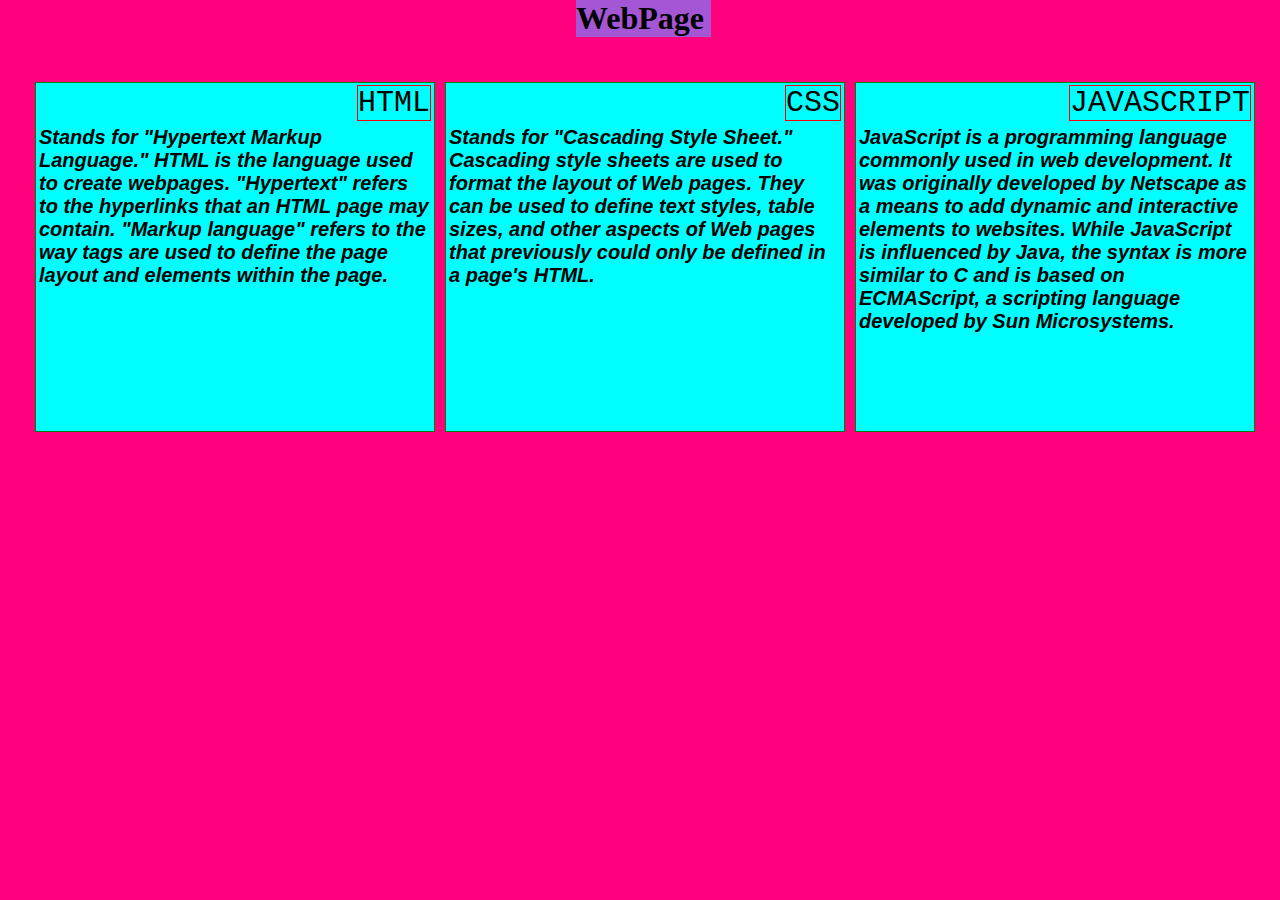
<file: mod2_sol/index.html>
<!DOCTYPE html>
<html>
<head>
	<meta charset="UTF-8">
	 <meta name="viewport" content="width=device-width, initial-scale=1.0">
	<link rel="stylesheet" href="css/mod2.css">
	<title>MODULE 2 ANSWER</title>
</head>
<body>
<h1>WebPage</h1>
<div id="row">
	<div class = "item1 col-lg-4 col-sm-12 col-md-6">
		<div class="heading">HTML</div>
		<p>Stands for "Hypertext Markup Language." HTML is the language used to create webpages. "Hypertext" refers to the hyperlinks that an HTML page may contain. "Markup language" refers to the way tags are used to define the page layout and elements within the page.</p>
	</div>
	<div class = "item2 col-lg-4 col-sm-12 col-md-6">
		<div class="heading">CSS</div>
		<p>Stands for "Cascading Style Sheet." Cascading style sheets are used to format the layout of Web pages. They can be used to define text styles, table sizes, and other aspects of Web pages that previously could only be defined in a page's HTML.</p>
	</div>
	<div class = "item3 col-lg-4 col-sm-12 col-md-12">
		<div class="heading">JAVASCRIPT</div>
		<p>JavaScript is a programming language commonly used in web development. It was originally developed by Netscape as a means to add dynamic and interactive elements to websites. While JavaScript is influenced by Java, the syntax is more similar to C and is based on ECMAScript, a scripting language developed by Sun Microsystems.</p>
	</div>
</div>
</body>
</html>
</file>
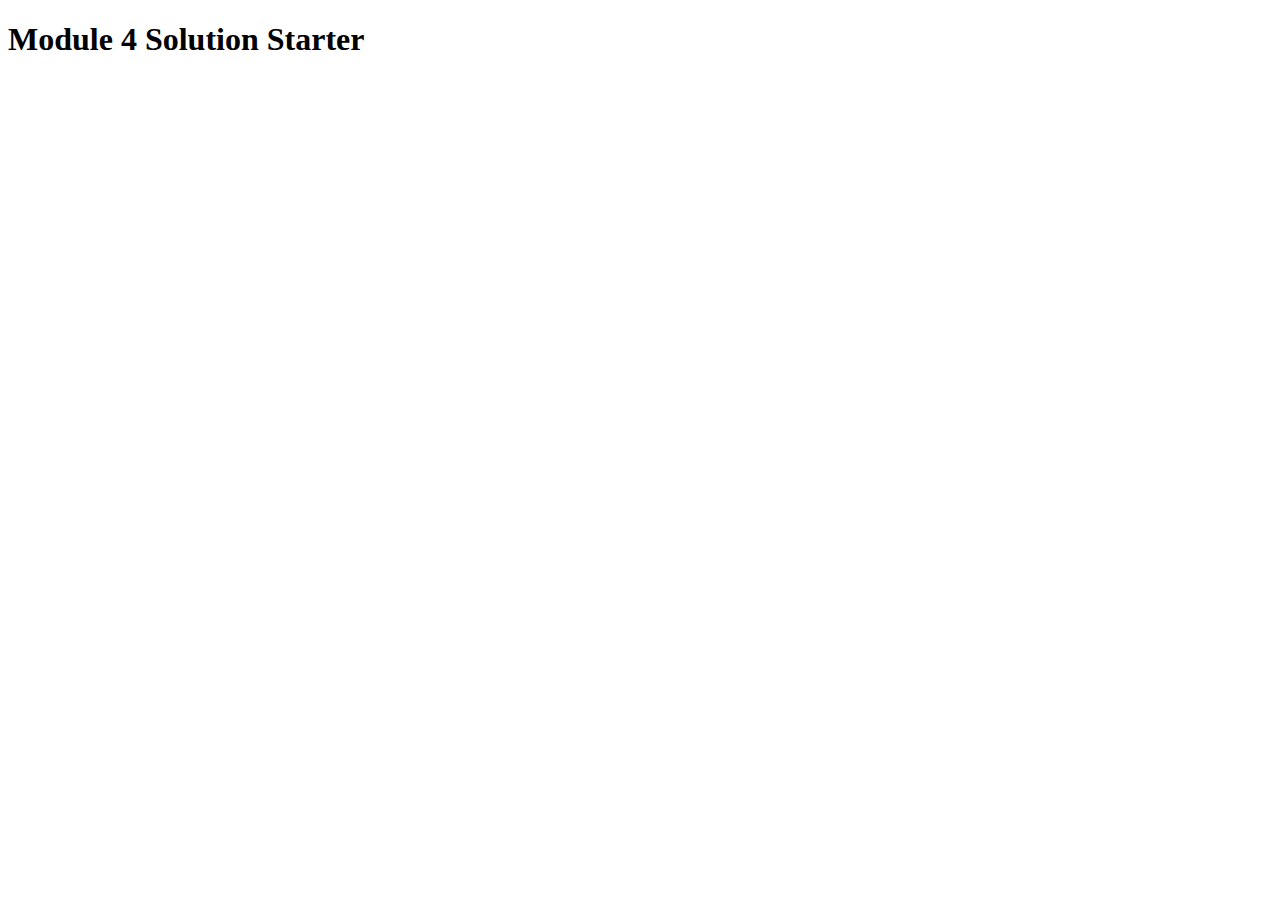
<file: mod4_sol/index.html>
<!DOCTYPE html>
<html>
<head>
  <meta charset="utf-8">
  <title>Module 4 Solution Starter</title>
  <script src="SpeakHello.js"></script>
  <script src="SpeakGoodBye.js"></script>
  <script src="script.js"></script>
</head>
<body>
  <h1>Module 4 Solution Starter</h1>
</body>
</html>
</file>
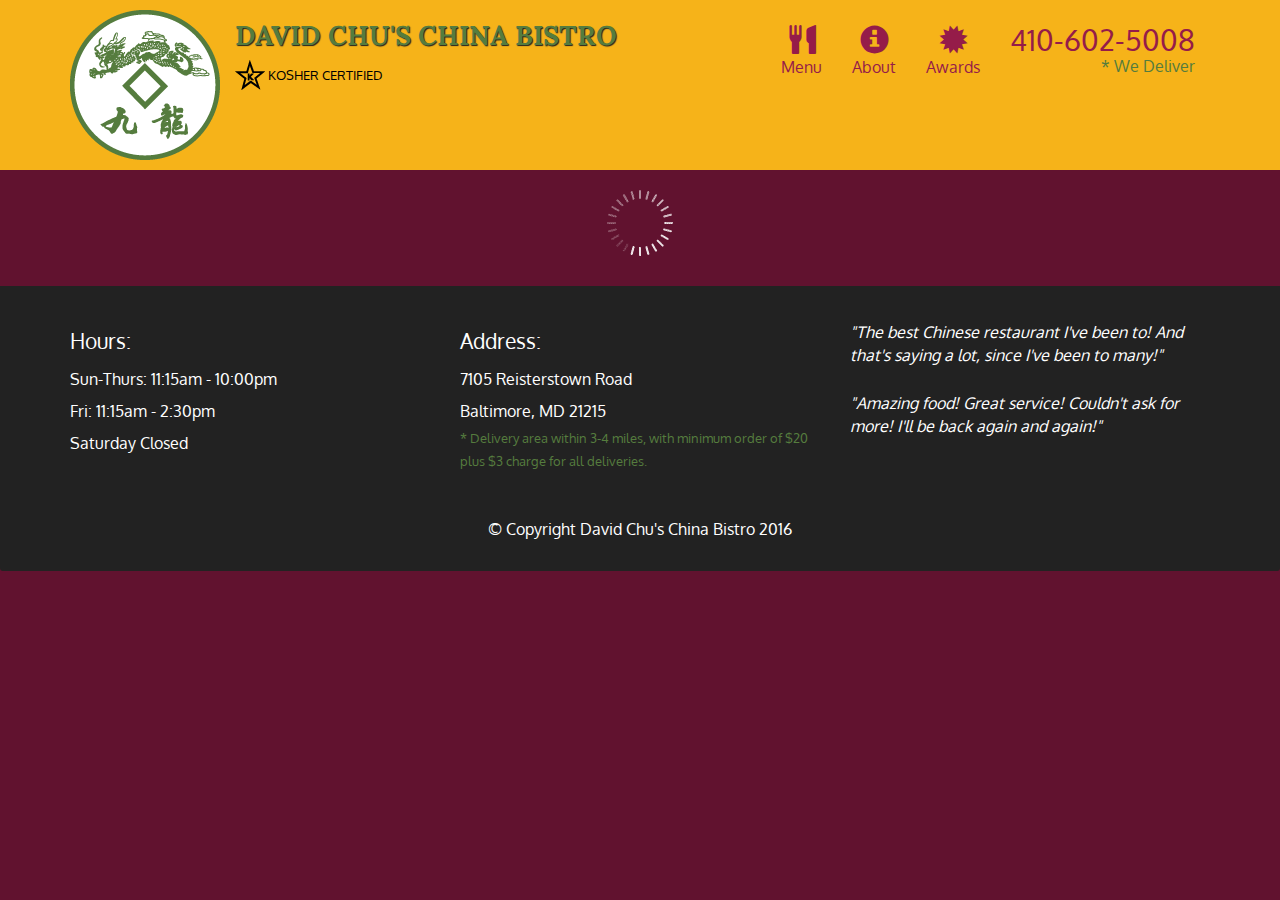
<file: mod5_sol/index.html>
<!doctype html>
<html lang="en">
  <head>
    <meta charset="utf-8">
    <meta http-equiv="X-UA-Compatible" content="IE=edge">
    <meta name="viewport" content="width=device-width, initial-scale=1">
    <title>David Chu's China Bistro</title>
    <link rel="stylesheet" href="css/bootstrap.min.css">
    <link rel="stylesheet" href="css/styles.css">
    <link href='https://fonts.googleapis.com/css?family=Oxygen:400,300,700' rel='stylesheet' type='text/css'>
    <link href='https://fonts.googleapis.com/css?family=Lora' rel='stylesheet' type='text/css'>
  </head>
<body>
  <header>
    <nav id="header-nav" class="navbar navbar-default">
      <div class="container">
        <div class="navbar-header">
          <a href="index.html" class="pull-left visible-md visible-lg">
            <div id="logo-img" alt="Logo image"></div>
          </a>

          <div class="navbar-brand">
            <a href="index.html"><h1>David Chu's China Bistro</h1></a>
            <p>
              <img src="images/star-k-logo.png" alt="Kosher certification">
              <span>Kosher Certified</span>
            </p>
          </div>

          <button id="navbarToggle" type="button" class="navbar-toggle collapsed" data-toggle="collapse" data-target="#collapsable-nav" aria-expanded="false">
            <span class="sr-only">Toggle navigation</span>
            <span class="icon-bar"></span>
            <span class="icon-bar"></span>
            <span class="icon-bar"></span>
          </button>
        </div>
        
        <div id="collapsable-nav" class="collapse navbar-collapse">
           <ul id="nav-list" class="nav navbar-nav navbar-right">
            <li id="navHomeButton" class="visible-xs active">
              <a href="index.html">
                <span class="glyphicon glyphicon-home"></span> Home</a>
            </li>
            <li id="navMenuButton">
              <a href="#" onclick="$dc.loadMenuCategories();">
                <span class="glyphicon glyphicon-cutlery"></span><br class="hidden-xs"> Menu</a>
            </li>
            <li>
              <a href="#">
                <span class="glyphicon glyphicon-info-sign"></span><br class="hidden-xs"> About</a>
            </li>
            <li>
              <a href="#">
                <span class="glyphicon glyphicon-certificate"></span><br class="hidden-xs"> Awards</a>
            </li>
            <li id="phone" class="hidden-xs">
              <a href="tel:410-602-5008">
                <span>410-602-5008</span></a><div>* We Deliver</div>
            </li>
          </ul><!-- #nav-list -->
        </div><!-- .collapse .navbar-collapse -->
      </div><!-- .container -->
    </nav><!-- #header-nav -->
  </header>

  <div id="call-btn" class="visible-xs">
    <a class="btn" href="tel:410-602-5008">
    <span class="glyphicon glyphicon-earphone"></span>
    410-602-5008
    </a>
  </div>
  <div id="xs-deliver" class="text-center visible-xs">* We Deliver</div>

  <div id="main-content" class="container"></div>

  <footer class="panel-footer">
    <div class="container">
      <div class="row">
        <section id="hours" class="col-sm-4">
          <span>Hours:</span><br>
          Sun-Thurs: 11:15am - 10:00pm<br>
          Fri: 11:15am - 2:30pm<br>
          Saturday Closed
          <hr class="visible-xs">
        </section>
        <section id="address" class="col-sm-4">
          <span>Address:</span><br>
          7105 Reisterstown Road<br>
          Baltimore, MD 21215
          <p>* Delivery area within 3-4 miles, with minimum order of $20 plus $3 charge for all deliveries.</p>
          <hr class="visible-xs">
        </section>
        <section id="testimonials" class="col-sm-4">
          <p>"The best Chinese restaurant I've been to! And that's saying a lot, since I've been to many!"</p>
          <p>"Amazing food! Great service! Couldn't ask for more! I'll be back again and again!"</p>
        </section>
      </div>
      <div class="text-center">&copy; Copyright David Chu's China Bistro 2016</div>
    </div>
  </footer>

  <!-- jQuery (Bootstrap JS plugins depend on it) -->
  <script src="js/jquery-2.1.4.min.js"></script>
  <script src="js/bootstrap.min.js"></script>
  <script src="js/ajax-utils.js"></script>
  <script src="js/script.js"></script>
</body>
</html>
</file>
<file: mod2_sol/css/mod2.css>
*{
	box-sizing: border-box;
	margin:0px;
	padding: 0px;
}

body{
	background-color: #ff007f;
}

#row{
	padding-left: 15px;
	margin-left: 15px;
}

h1{
	background-color: #a456d5;
	width:135px;
	position: relative;
	left:45%;
	margin-bottom: 40px;
}

.item1,.item2,.item3{
	
	background-color: #00ffff;
	font-size: 50px;
	font-style: italic;
	font-family:"Lucida Console", Courier, monospace;
}



p{
	font-size: 20px;
	font-weight: bold;
	margin-top: 10px;
	padding-top: 30px;
	font-family: Arial, Helvetica, sans-serif;
}

p:hover{
	background-color: #ffff00;
}

.heading{
	float:right;
	border: 1px solid red;
	margin: 0px;
	position: relative;
	bottom: 1px;
	font-size: 30px;
	font-style: normal;
}

@media (max-width:767px){
	.col-sm-1, .col-sm-2, .col-sm-3, .col-sm-4, .col-sm-5, .col-sm-6, .col-sm-7, .col-sm-8, .col-sm-9, .col-sm-10, .col-sm-11, .col-sm-12 {
    float: left;
    border: 1px solid red;
    margin:5px;
    padding:5px;
	}
	.col-sm-1 {
    	width: 8.33%;
  	}
  	.col-sm-2 {
    	width: 16.66%;
  	}
  	.col-sm-3 {
    	width: 25%;
  	}
  	.col-sm-4 {
    	width: 33.33%;
  	}
  	.col-sm-5 {
    	width: 41.66%;
  	}
  	.col-sm-6 {
    	width: 50%;
  	}
  	.col-sm-7 {
    	width: 58.33%;
  	}
  	.col-sm-8 {
    	width: 66.66%;
  	}
  	.col-sm-9 {
    	width: 74.99%;
  	}
  	.col-sm-10 {
    	width: 83.33%;
  	}
  	.col-sm-11 {
    	width: 91.66%;
  	}
  	.col-sm-12 {
    	width: 100%;
  	}
}


@media (min-width: 768px) and (max-width: 991px){
	.col-md-1, .col-md-2, .col-md-3, .col-md-4, .col-md-5, .col-md-6, .col-md-7, .col-md-8, .col-md-9, .col-md-10, .col-md-11, .col-md-12 {
    float: left;
    border: 1px solid blue;
    height:230px;
    margin:3px;
    padding: 3px;
    margin-right: 11px;
	}
	.col-md-1 {
    	width: 8.33%;
  	}
  	.col-md-2 {
    	width: 16.66%;
  	}
  	.col-md-3 {
    	width: 25%;
  	}
  	.col-md-4 {
    	width: 33.33%;
  	}
  	.col-md-5 {
    	width: 40.66%;
  	}
  	.col-md-6 {
    	width: 48%;
  	}
  	.col-md-7 {
    	width: 58.33%;
  	}
  	.col-md-8 {
    	width: 66.66%;
  	}
  	.col-md-9 {
    	width: 74.99%;
  	}
  	.col-md-10 {
    	width: 83.33%;
  	}
  	.col-md-11 {
    	width: 91.66%;
  	}
  	.col-md-12 {
    	width: 100%;
  	}
}

@media (min-width:992px){
	.col-lg-1, .col-lg-2, .col-lg-3, .col-lg-4, .col-lg-5, .col-lg-6, .col-lg-7, .col-lg-8, .col-lg-9, .col-lg-10, .col-lg-11, .col-lg-12 {
    float: left;
    border: 1px solid green;
    height:350px;
    margin:5px;
    padding:3px;
	}
	.col-lg-1 {
    	width: 8.33%;
  	}
  	.col-lg-2 {
    	width: 16.66%;
  	}
  	.col-lg-3 {
    	width: 25%;
  	}
  	.col-lg-4 {
    	width: 32%;
  	}
  	.col-lg-5 {
    	width: 41.66%;
  	}
  	.col-lg-6 {
    	width: 50%;
  	}
  	.col-lg-7 {
    	width: 58.33%;
  	}
  	.col-lg-8 {
    	width: 66.66%;
  	}
  	.col-lg-9 {
    	width: 74.99%;
  	}
  	.col-lg-10 {
    	width: 83.33%;
  	}
  	.col-lg-11 {
    	width: 91.66%;
  	}
  	.col-lg-12 {
    	width: 100%;
  	}
}
</file>
<file: mod5_sol/css/styles.css>
body {
  font-size: 16px;
  color: #fff;
  background-color: #61122f;
  font-family: 'Oxygen', sans-serif;
}

/** HEADER **/
#header-nav {
  background-color: #f6b319;
  border-radius: 0;
  border: 0;
}

#logo-img {
  background: url('../images/restaurant-logo_large.png') no-repeat;
  width: 150px;
  height: 150px;
  margin: 10px 15px 10px 0;
}

.navbar-brand {
  padding-top: 25px;
}
.navbar-brand h1 { /* Restaurant name */
  font-family: 'Lora', serif;
  color: #557c3e;
  font-size: 1.5em;
  text-transform: uppercase;
  font-weight: bold;
  text-shadow: 1px 1px 1px #222;
  margin-top: 0;
  margin-bottom: 0;
  line-height: .75;
}
.navbar-brand a:hover, .navbar-brand a:focus {
  text-decoration: none;
}
.navbar-brand p { /* Kosher cert */
  color: #000;
  text-transform: uppercase;
  font-size: .7em;
  margin-top: 15px;
}
.navbar-brand p span { /* Star-K */
  vertical-align: middle;
}

#nav-list {
  margin-top: 10px;
}
#nav-list a {
  color: #951C49;
  text-align: center;
}
#nav-list a:hover {
  background: #E7E7E7;
}
#nav-list a span {
  font-size: 1.8em;
}

#phone {
  margin-top: 5px;
}
#phone a { /* Phone number */
  text-align: right;
  padding-bottom: 0;
}
#phone div { /* We Deliver */
  color: #557c3e;
  text-align: right;
  padding-right: 15px;
}

.navbar-header button.navbar-toggle, .navbar-header .icon-bar {
  border: 1px solid #61122f;
}
.navbar-header button.navbar-toggle {
  clear: both;
  margin-top: -30px;
}
/* END HEADER */

/* FOOTER */
.panel-footer {
  margin-top: 30px;
  padding-top: 35px;
  padding-bottom: 30px;
  background-color: #222;
  border-top: 0;
}
.panel-footer div.row {
  margin-bottom: 35px;
}
#hours, #address {
  line-height: 2;
}
#hours > span, #address > span {
  font-size: 1.3em;
}
#address p {
  color: #557c3e;
  font-size: .8em;
  line-height: 1.8;
}
#testimonials {
  font-style: italic;
}
#testimonials p:nth-child(2) {
  margin-top: 25px;
}
/* END FOOTER */



/* HOME PAGE */
.container .jumbotron {
  box-shadow: 0 0 50px #3F0C1F;
  border: 2px solid #3F0C1F;
}

#menu-tile, #specials-tile, #map-tile {
  height: 250px;
  width: 100%;
  margin-bottom: 15px;
  position: relative;
  border: 2px solid #3F0C1F;
  overflow: hidden;
}
#menu-tile:hover, #specials-tile:hover, #map-tile:hover {
  box-shadow: 0 1px 5px 1px #cccccc;
}
#menu-tile {
  background: url('../images/menu-tile.jpg') no-repeat;
  background-position: center;
}
#specials-tile {
  background: url('../images/specials-tile.jpg') no-repeat;
  background-position: center;
}
#menu-tile span, #specials-tile span, #map-tile span {
  position: absolute;
  bottom: 0;
  right: 0;
  width: 100%;
  text-align: center;
  font-size: 1.6em;
  text-transform: uppercase;
  background-color: #000;
  color: #fff;
  opacity: .8;
}
/* END HOME PAGE */

/* MENU CATEGORIES PAGE */
.category-tile { 
  position: relative;
  border: 2px solid #3F0C1F;
  overflow: hidden;
  width: 200px;
  height: 200px;
  margin: 0 auto 15px;
}
.category-tile span {
  position: absolute;
  bottom: 0;
  right: 0;
  width: 100%;
  text-align: center;
  font-size: 1.2em;
  text-transform: uppercase;
  background-color: #000;
  color: #fff;
  opacity: .8;
}
.category-tile:hover {
  box-shadow: 0 1px 5px 1px #cccccc;
}

#menu-categories-title + div {
  margin-bottom: 50px;
}
/* END MENU CATEGORIES PAGE */

/* SINGLE CATEGORY PAGE */
.menu-item-tile {
  margin-bottom: 25px;
}
.menu-item-tile hr {
  width: 80%;
}
.menu-item-tile .menu-item-price {
  font-size: 1.1em;
  text-align: right;
  margin-top: -15px;
  margin-right: -15px;
}
.menu-item-tile .menu-item-price span {
  font-size: .6em;
}
.menu-item-photo {
  position: relative;
  border: 2px solid #3F0C1F; 
  overflow: hidden;
  padding: 0;
  margin-right: -15px;
  margin-left: auto;
  margin-bottom: 20px;
  max-width: 250px;
}
.menu-item-photo div {
  position: absolute;
  bottom: 0;
  right: 0;
  width: 80px;
  background-color: #557c3e;
  text-align: center;
}
.menu-item-description {
  padding-right: 30px;
}
h3.menu-item-title {
  margin: 0 0 10px;
}
.menu-item-details {
  font-size: .9em;
  font-style: italic;
}
/* END SINGLE CATEGORY PAGE */


/********** Large devices only **********/
@media (min-width: 1200px) {
  .container .jumbotron {
    background: url('../images/jumbotron_1200.jpg') no-repeat;
    height: 675px;
  }
}

/********** Medium devices only **********/
@media (min-width: 992px) and (max-width: 1199px) {
  /* Header */
  #logo-img {
    background: url('../images/restaurant-logo_medium.png') no-repeat;
    width: 100px;
    height: 100px;
    margin: 5px 5px 5px 0;
  }
  /* End Header */

  /* Home Page */
  .container .jumbotron {
    background: url('../images/jumbotron_992.jpg') no-repeat;
    height: 558px;
  }
  /* End Home Page */
}

/********** Small devices only **********/
@media (min-width: 768px) and (max-width: 991px) {
  /* Home Page */
  .container .jumbotron {
    background: url('../images/jumbotron_768.jpg') no-repeat;
    height: 432px;
  }
  /* End Home Page */
}

/********** Extra small devices only **********/
@media (max-width: 767px) {
  /* Header */
  .navbar-brand {
    padding-top: 10px;
    height: 80px;
  }
  .navbar-brand h1 { /* Restaurant name */
    padding-top: 10px;
    font-size: 5vw; /* 1vw = 1% of viewport width */
  }
  .navbar-brand p { /* Kosher cert */
    font-size: .6em;
    margin-top: 12px;
  }
  .navbar-brand p img { /* Star-K */
    height: 20px;
  }

  #collapsable-nav a { /* Collapsed nav menu text */
    font-size: 1.2em;
  }
  #collapsable-nav a span { /* Collapsed nav menu glyph */
    font-size: 1em;
    margin-right: 5px;
  }

  #call-btn > a {
    font-size: 1.5em;
    display: block;
    margin: 0 20px;
    padding: 10px;
    border: 2px solid #fff;
    background-color: #f6b319;
    color: #951c49;
  }
  #xs-deliver {
    margin-top: 5px;
    font-size: .7em;
    letter-spacing: .1em;
    text-transform: uppercase;
  }
  /* End Header */

  /* Footer */
  .panel-footer section {
    margin-bottom: 30px;
    text-align: center;
  }
  .panel-footer section:nth-child(3) {
    margin-bottom: 0; /* margin already exists on the whole row */
  }
  .panel-footer section hr {
    width: 50%;
  }
  /* End Footer */

  /* Home Page */
  .container .jumbotron {
    margin-top: 30px;
    padding: 0;
  }
  #menu-tile, #specials-tile {
    width: 360px;
    margin: 0 auto 15px;
  }

  .menu-item-photo {
    margin-right: auto;
  }
  .menu-item-tile .menu-item-price {
    text-align: center;
  }
  .menu-item-description {
    text-align: center;;
  }
}


/********** Super extra small devices Only :-) (e.g., iPhone 4) **********/
@media (max-width: 479px) {
  /* Header */
  .navbar-brand h1 { /* Restaurant name */
    padding-top: 5px;
    font-size: 6vw;
  }
  /* End Header */
  
  /* Home page */
  #menu-tile, #specials-tile {
    width: 280px;
    margin: 0 auto 15px;
  }

  .col-xxs-12 {
    position: relative;
    min-height: 1px;
    padding-right: 15px;
    padding-left: 15px;
    float: left;
    width: 100%;
  }
}
</file>
